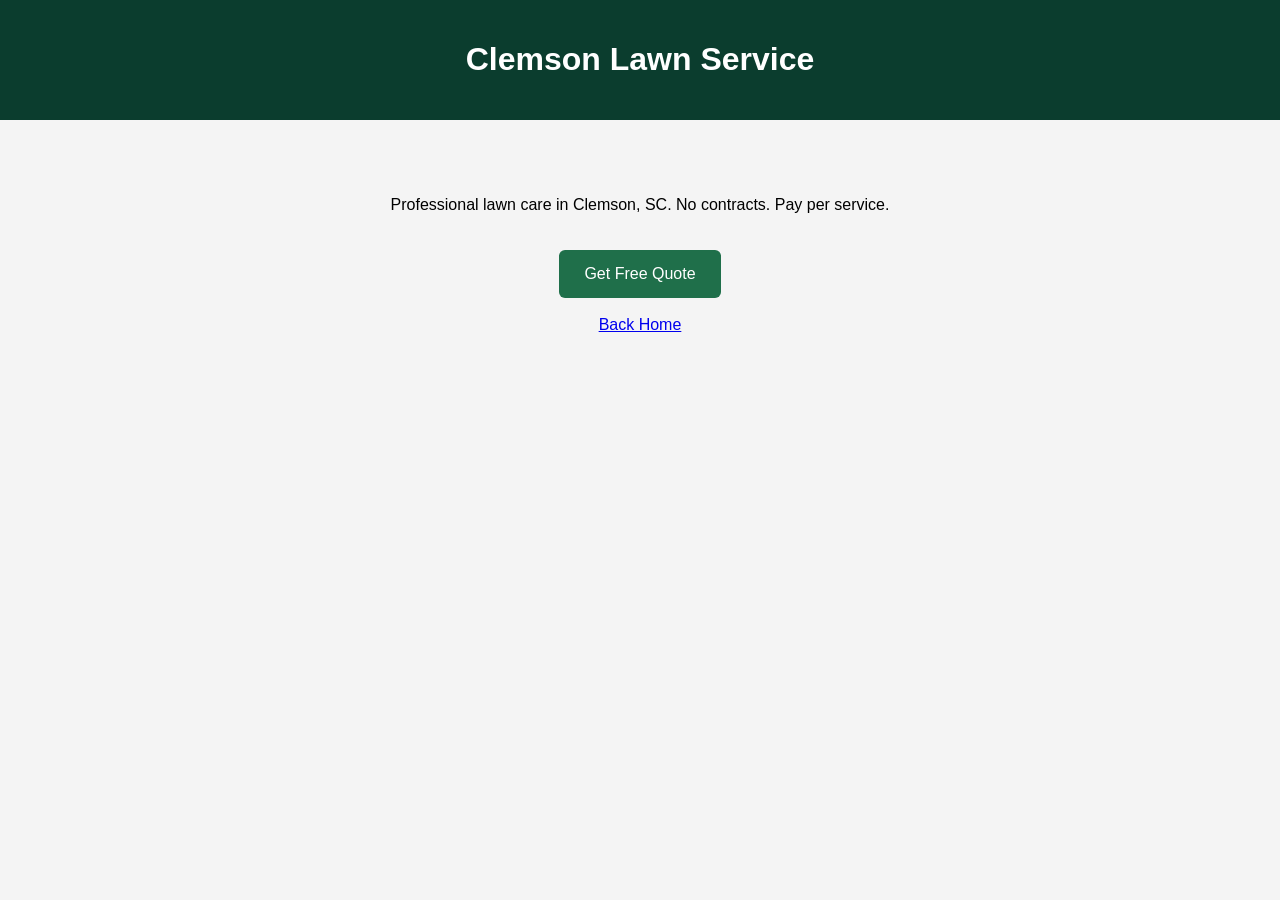
<file: clemson.html>
<!DOCTYPE html>
<html>
<head>
<title>Clemson Lawn Service | Evergreen</title>
<style>
body{font-family:Arial;margin:0;background:#f4f4f4;text-align:center;}
header{background:#0b3d2e;color:white;padding:20px;}
.section{padding:60px 20px;}
.btn{display:inline-block;padding:15px 25px;background:#1f6f4a;color:white;text-decoration:none;border-radius:6px;margin-top:20px;}
</style>
</head>
<body>

<header>
<h1>Clemson Lawn Service</h1>
</header>

<div class="section">
<p>Professional lawn care in Clemson, SC. No contracts. Pay per service.</p>
<a class="btn" href="/contact.html">Get Free Quote</a>
<br><br>
<a href="/index.html">Back Home</a>
</div>

</body>
</html>
</file>
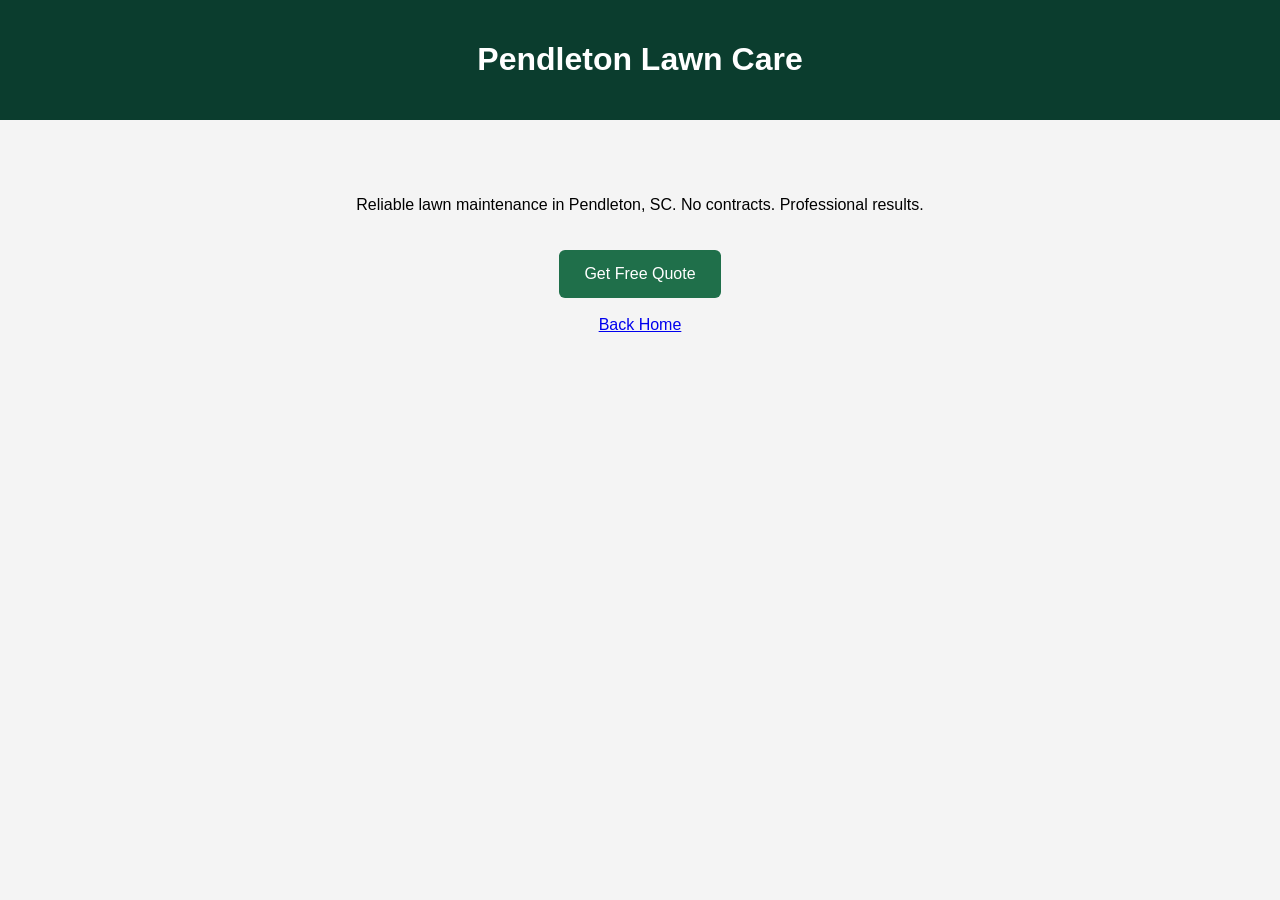
<file: pendleton.html>
<!DOCTYPE html>
<html>
<head>
<title>Pendleton Lawn Care | Evergreen</title>
<style>
body{font-family:Arial;margin:0;background:#f4f4f4;text-align:center;}
header{background:#0b3d2e;color:white;padding:20px;}
.section{padding:60px 20px;}
.btn{display:inline-block;padding:15px 25px;background:#1f6f4a;color:white;text-decoration:none;border-radius:6px;margin-top:20px;}
</style>
</head>
<body>

<header>
<h1>Pendleton Lawn Care</h1>
</header>

<div class="section">
<p>Reliable lawn maintenance in Pendleton, SC. No contracts. Professional results.</p>
<a class="btn" href="/contact.html">Get Free Quote</a>
<br><br>
<a href="/index.html">Back Home</a>
</div>

</body>
</html>
</file>
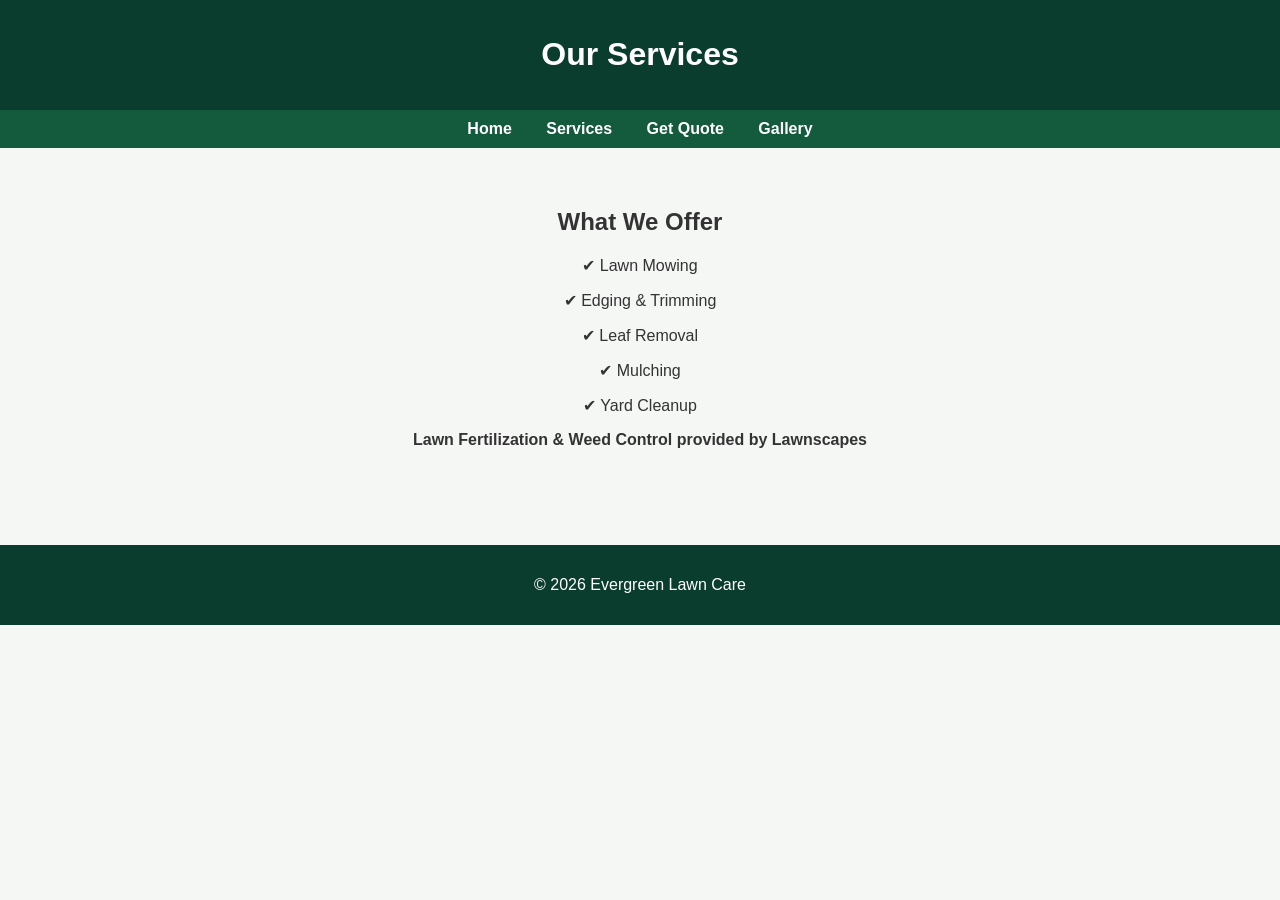
<file: services.html>
<!DOCTYPE html>
<html>
<head>
    <title>Services - Evergreen Lawn Care</title>
    <link rel="stylesheet" href="styles.css">
</head>
<body>

<header>
    <h1>Our Services</h1>
</header>

<nav>
    <a href="index.html">Home</a>
    <a href="services.html">Services</a>
    <a href="quote.html">Get Quote</a>
    <a href="gallery.html">Gallery</a>
</nav>

<section class="section">
    <h2>What We Offer</h2>

    <p>✔ Lawn Mowing</p>
    <p>✔ Edging & Trimming</p>
    <p>✔ Leaf Removal</p>
    <p>✔ Mulching</p>
    <p>✔ Yard Cleanup</p>

    <p><strong>Lawn Fertilization & Weed Control provided by Lawnscapes</strong></p>
</section>

<footer>
    <p>© 2026 Evergreen Lawn Care</p>
</footer>

</body>
</html>
</file>
<file: styles.css>
body {
    margin: 0;
    font-family: Arial, sans-serif;
    background-color: #f5f7f5;
    color: #333;
}

header {
    background-color: #0b3d2e;
    color: white;
    padding: 15px;
    text-align: center;
}

nav {
    background: #145a3c;
    padding: 10px;
    text-align: center;
}

nav a {
    color: white;
    margin: 0 15px;
    text-decoration: none;
    font-weight: bold;
}

nav a:hover {
    text-decoration: underline;
}

.hero {
    background: url('lawn.jpg') center/cover no-repeat;
    color: white;
    padding: 100px 20px;
    text-align: center;
}

.section {
    padding: 40px 20px;
    text-align: center;
}

.btn {
    background: #2e7d32;
    color: white;
    padding: 12px 20px;
    text-decoration: none;
    border-radius: 5px;
}

footer {
    background: #0b3d2e;
    color: white;
    text-align: center;
    padding: 15px;
    margin-top: 40px;
}

/* Form styling */
form {
    max-width: 500px;
    margin: auto;
}

input, select, textarea {
    width: 100%;
    padding: 10px;
    margin: 10px 0;
}

button {
    background: #2e7d32;
    color: white;
    border: none;
    padding: 12px;
    cursor: pointer;
}
</file>
